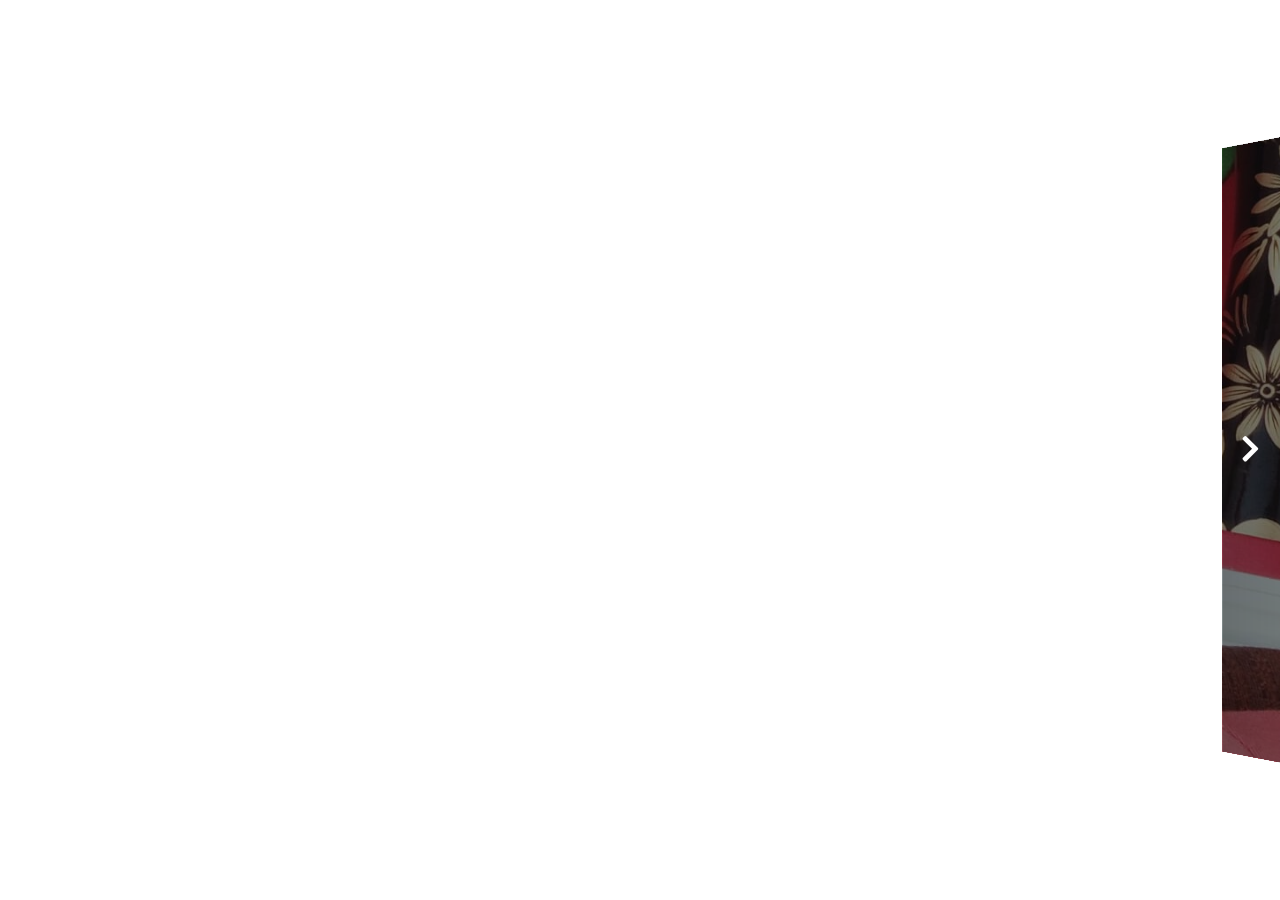
<file: a.html>
<!DOCTYPE html>
<html lang="en">
<head>
  <meta charset="UTF-8">
  <meta name="viewport" content="width=device-width, initial-scale=1.0">
  <title>Animated 3D Card Slider</title>
  <link rel="stylesheet" href="https://unpkg.com/swiper/swiper-bundle.min.css">
  <link rel="stylesheet" href="https://cdnjs.cloudflare.com/ajax/libs/font-awesome/5.15.4/css/all.min.css">
  <style>
    body {
      margin: 0;
      padding: 0;
      overflow-x: hidden; /* Prevent horizontal scrolling */
    }
    .swiper-container {
      width: 100%;
      height: 100vh; /* Full height of the viewport */
    }
    .swiper-slide {
      background-size: cover;
      background-position: center;
      height: 100vh; /* Full height of the viewport */
      transition: transform 0.3s ease; /* Add smooth transition */
    }
    .slider-buttons {
      position: fixed;
      display: flex;
      justify-content: space-between;
      align-items: center;
      top: 50%;
      transform: translateY(-50%);
      width: 100%;
      z-index: 1000; /* Ensure buttons appear on top of other content */
    }
    .slider-buttons button {
      padding: 10px;
      cursor: pointer;
      background: transparent;
      border: none;
      font-size: 24px;
      color: #fff;
    }
    #prevBtn {
      margin-left: 10px;
    }
    #nextBtn {
      margin-right: 10px;
    }
  </style>
</head>
<body>

<div class="swiper-container">
  <div class="swiper-wrapper">
    <div class="swiper-slide"><iframe width="706" height="397" src="https://www.youtube.com/embed/nJTsbZojero" title="Animated Website Presentation" frameborder="0" allow="accelerometer; autoplay; clipboard-write; encrypted-media; gyroscope; picture-in-picture; web-share" allowfullscreen></iframe></div>
    <div class="swiper-slide" style="background-image:url('me.jpg')"></div>
    <div class="swiper-slide" style="background-image:url('me.jpg')"></div>
    <!-- Add more slides as needed -->
  </div>
  <div class="slider-buttons">
    <button style="font-size: 30px;" id="prevBtn"><i class="fas fa-chevron-left"></i></button>
    <button style="font-size: 30px;" id="nextBtn"><i class="fas fa-chevron-right"></i></button>
  </div>
</div>

<script src="https://unpkg.com/swiper/swiper-bundle.min.js"></script>
<script>
  var swiper = new Swiper('.swiper-container', {
    effect: 'coverflow',
    grabCursor: true,
    centeredSlides: true,
    slidesPerView: 'auto',
    coverflowEffect: {
      rotate: 50,
      stretch: 0,
      depth: 100,
      modifier: 1,
      slideShadows: true,
    },
    pagination: {
      el: '.swiper-pagination',
    },
    speed: 1500, // Increase animation duration to 1.5 seconds (1500 milliseconds)
  });

  // Event listeners for previous and next buttons
  document.getElementById('prevBtn').addEventListener('click', function() {
    swiper.slidePrev();
  });

  document.getElementById('nextBtn').addEventListener('click', function() {
    swiper.slideNext();
  });
</script>

</body>
</html>
</file>
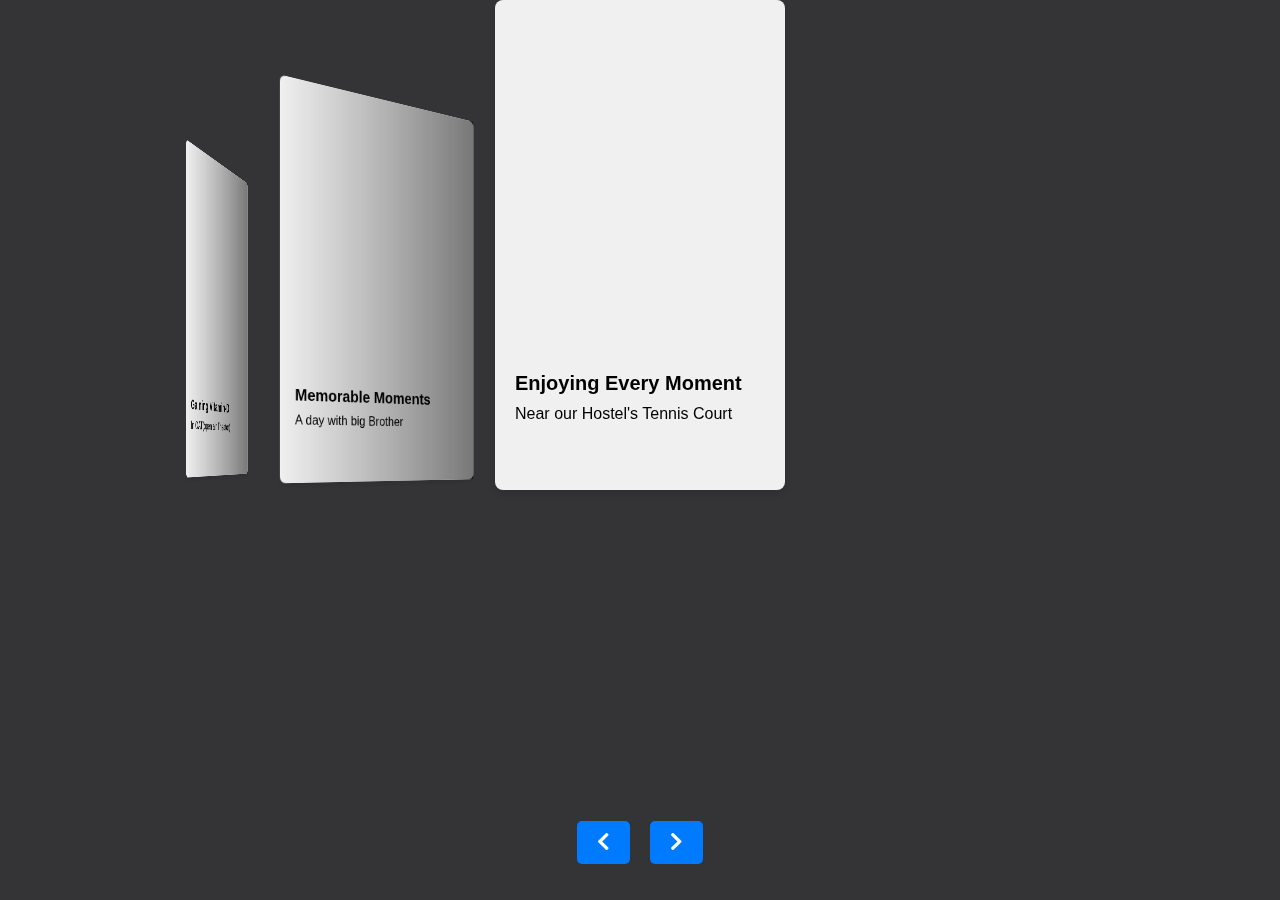
<file: slider.html>
<!DOCTYPE html>
<html lang="en">
<head>
  <meta charset="UTF-8">
  <meta name="viewport" content="width=device-width, initial-scale=1.0">
  <title>Card Swiper</title>
  <link rel="stylesheet" href="https://cdnjs.cloudflare.com/ajax/libs/font-awesome/5.15.4/css/all.min.css">
  <link rel="stylesheet" href="https://unpkg.com/swiper/swiper-bundle.min.css">
  <style>
    body {
      margin: 0;
      padding: 0;
      font-family: Arial, sans-serif;
      overflow-x: hidden;
    }
    .swiper-container {
      background-color: #343336;
      width: 100%;
      height: 100vh; 
      /* margin-top: 10px; */
    }
    .swiper-slide {
      width: 250px;
      height: 450px;
      display: flex;
      justify-content: center;
      align-items: center;
      background-color: #f0f0f0;
      border-radius: 8px;
      box-shadow: 0 4px 6px rgba(0, 0, 0, 0.1);
      padding: 20px;
      /* background-image: url("me.jpg"); */
      background-position: center;
      background-size: cover;
    }
    .swiper-slide img {
      max-width: 100%;
      max-height: 100%;
      border-radius: 8px;
    }
    .button-container {
      display: flex;
      justify-content: center;
      position: absolute;
      left: 50%;
      bottom: 4%;
      transform: translate(-50%,0%);
      z-index: 10;
    }
    .card-content {
    padding: 20px;
    height: 20%;
    position: absolute;
    bottom: 0;
    left: 0;
    right: 0;
    border-radius: 10px;
    transition: background-color 0.3s ease;
}

.card-content:hover {
    background-color: #2716c38c; /* Change background color on hover */
}

.card-content h2 {
    margin: 0;
    font-size: 20px;
}

.card-content p {
    margin: 10px 0 0;
    font-size: 16px;
}

    button {
      background-color: #007bff;
      color: white;
      padding: 10px 20px;
      border: none;
      border-radius: 5px;
      cursor: pointer;
      margin: 0 10px;
    }
  </style>
</head>
<body>

<div class="swiper-container">
    <div class="swiper-wrapper">
      <div class="swiper-slide" style="background-image: url('https://i.ibb.co/R4HmTDB/Whats-App-Image-2024-02-09-at-20-47-20-5e313711.jpg'); width: 250px;height: 450px;">
        <div class="card-content">
            <h2>Enjoying Every Moment</h2>
            <p>Near our Hostel's Tennis Court</p>
        </div>
    </div>

    <div class="swiper-slide" style=" width: 250px;height: 450px;background-image: url('https://i.ibb.co/bXFrjDq/Whats-App-Image-2024-02-09-at-20-47-19-febdb0dd.jpg');">
        <div class="card-content">
            <h2>Gaining Vitamin-D</h2>
            <p>In OAT(open air Theator)</p>
        </div>
    </div>
    
    <div class="swiper-slide" style="background-image: url('https://i.ibb.co/VBj5jZX/Whats-App-Image-2024-02-09-at-21-10-23-a2c9cad0.jpg'); width: 250px;height: 450px;">
        <div class="card-content">
            <h2>Memorable Moments</h2>
            <p>A day with big Brother</p>
        </div>
    </div>
    <!-- Add more cards as needed -->
  </div>
  <div class="button-container">
    <button style="font-size: 20px;" id="prevBtn"><i class="fas fa-chevron-left"></i></button>
    <button style="font-size: 20px;" id="nextBtn"><i class="fas fa-chevron-right"></i></button>
  </div>
</div>

<script src="https://unpkg.com/swiper/swiper-bundle.min.js"></script>
<script>
  var swiper = new Swiper('.swiper-container', {
    effect: 'coverflow', // Add coverflow effect
    slidesPerView: 'auto',
    spaceBetween: 40,
    centeredSlides: true,
    loop: true, // Enable infinite loop
    coverflowEffect: {
      rotate: 40, // Set rotate value
      depth: 300, // Set depth value
      modifier: 1,
      slideShadows: true,
    },
    speed : 1000,
    autoplay: {
      delay: 2000, // Auto start delay in milliseconds
      disableOnInteraction: false, // Disable autoplay on user interaction
    },
    pagination: {
      el: '.swiper-pagination',
      clickable: true,
    },
    navigation: {
      nextEl: '.swiper-button-next',
      prevEl: '.swiper-button-prev',
    },
  });

  // Previous button event listener
  document.getElementById('prevBtn').addEventListener('click', function() {
    swiper.slidePrev(); // Slide to the previous slide with animation
  });

  // Next button event listener
  document.getElementById('nextBtn').addEventListener('click', function() {
    swiper.slideNext(); // Slide to the next slide with animation
  });
</script>

</body>
</html>
</file>
